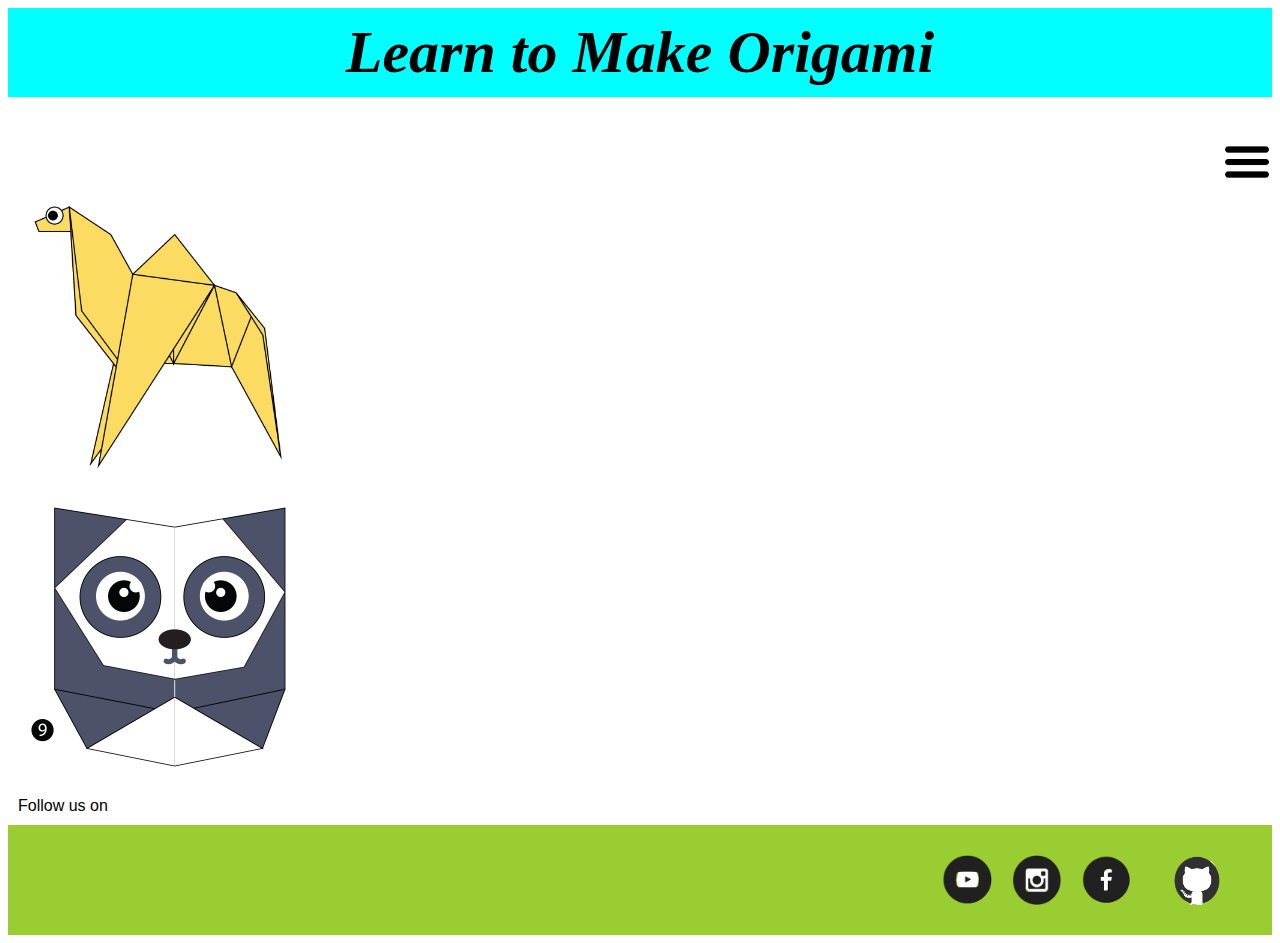
<file: index.html>
<DOCTYPE html>
<html>
  <head>
      <title> Origami Page </title>
      <link rel = "stylesheet" type = "text/css" href="style.css"/>
  </head>

  <body>
    
      <h1>Learn to Make Origami</h1>

      <div class = "menu">
         <a href = "menu.html"><img src = "menu.png"width = 50 height = 50/></a>
         
      </div class = stuff>
          <div class = pages>
            <a href = camel.html><img src ="camel icon.png" width = 300  height = 300/></a>
            <p> Camel </p>
          </div>

          <div class = pages>
            <a href = panda.html><img src ="panda icon.jpg" width = 300  height = 300/></a>
            <p> Panda </p>
        </div>
      <div>

      </div>


      <div class = footer>
          <a>Follow us on</a>
      </div>

      <div class = "handle">
          <a class = "footerItem" href = "https://www.youtube.com"> <img src ="youtube.png" width = 50 height = 50/></a>
          <a class = "footerItem" href = "https://www.instagram.com/swayammohta/"><img src ="insta.png" width = 50 height = 50/></a>
          <a class = "footerItem" href = "https://www.facebook.com/swayam.mohta.14"><img src ="fb.png" width = 50 height = 50 /></a>
          <a class = "footerItem" href = "https://www.github.com"><img src ="github.png" width = 90 height = 50 /></a>
      </div>
  </body>
</html>
</file>
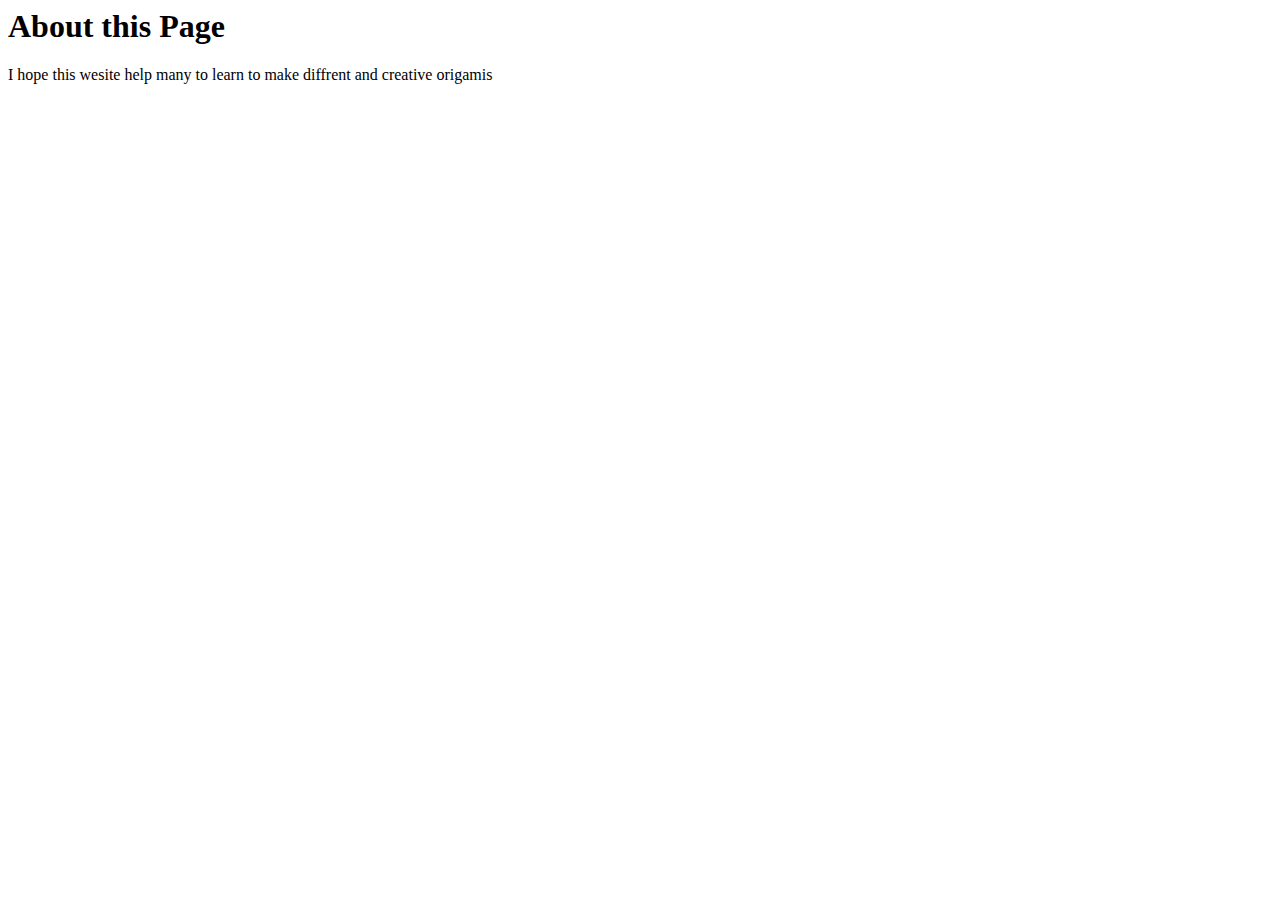
<file: AboutUs.html>
<DOCTYPE html>
    <html>
<head>
    <title> About this Page </title>
</head>
<boady>
    <h1> About this Page </h1>
    <p> I hope this wesite help many to learn to make diffrent and creative origamis</p>
</boady>
    </html>
</file>
<file: style.css>
h1{
    font-style: oblique;
    font-weight: bold; 
    font-size: 60;
    background-color : #00ffff;
    color : #000000;
    padding : 10px;
    text-align: center;
 }
 
.links{
    
    font-family: sans-serif;
    display: flex;
    justify-content : flex-end ;
}
.handle{
    display: flex;
    justify-content : flex-end ;
    background-color : #9acd32;
    padding-left: 10px;
    padding-top: 10px ;
    padding-bottom: 10px;
    padding : 20px;
}

.camelphotos{
    display: flex;
    flex-wrap: wrap;
    justify-content: space-between;
  
}

.footer{

    padding-left: 10px;
    padding-top: 10px ;
    padding-bottom: 10px;
    font-family: sans-serif;
}

.footerItem{
    padding: 10px;
}

.title{
    font-style: italic;
    font-size: 25px;
}

.menu{
    display: flex;
    justify-content : flex-end ;
}

a:link{
    
    color : #00ffee;
}

a:visited{
  
    color : #6200ff; 
}

.stuff{
    display: flex;
    flex-wrap: wrap;
    justify-content: space-evenly;
}
.pages p{
    display: flex;
    justify-content : space-evenly ;
    position : absolute;
    top : 50%;
    left : 50%;
    transform : translate(-50% , -50%);
    opacity : 0;
    
}

.pages:hover p{
    opacity: 1;
}

.pages:hover img{
    opacity: 0.33;
}
</file>
